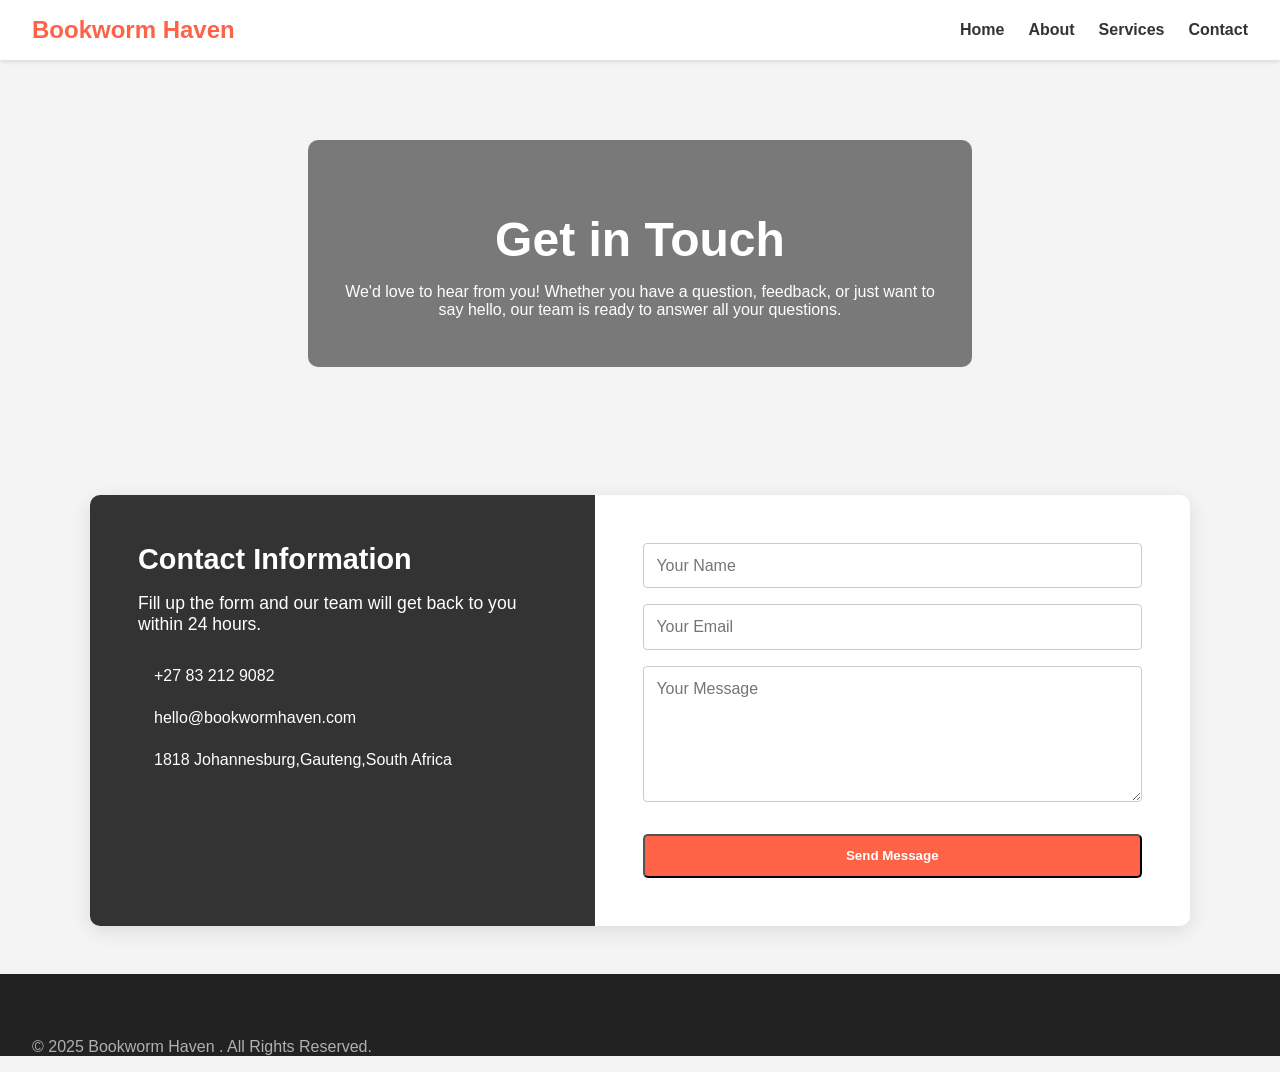
<file: contact.html>
<!DOCTYPE html>
<html lang="en">
<head>
    <meta charset="UTF-8">
    <meta name="viewport" content="width=device-width, initial-scale=1.0">
    <title>Contact Us - Bookworm Haven</title>
    <link rel="stylesheet" href="style.css">
</head>
<body>
    <header>
        <nav>
            <div class="logo">Bookworm Haven</div>
            <ul>
                <li><a href="index.html">Home</a></li>
                <li><a href="about.html">About</a></li>
                <li><a href="services.html">Services</a></li>
                <li><a href="contact.html">Contact</a></li>
            </ul>
        </nav>
    </header>

    <section class="contact-hero">
        <div class="hero-text">
            <h1>Get in Touch</h1>
            <p>We'd love to hear from you! Whether you have a question, feedback, or just want to say hello, our team is ready to answer all your questions.</p>
        </div>
    </section>
    <section class="contact-section">
        <div class="contact-container">

            <div class="contact-info">
                <h3>Contact Information</h3>
                <p>Fill up the form and our team will get back to you within 24 hours.</p>
                <div class="info-item">
                    <i class="fas fa-phone-alt"></i>
                    <span>+27 83 212 9082</span>
                </div>
                <div class="info-item">
                    <i class="fas fa-envelope"></i>
                    <span>hello@bookwormhaven.com</span>
                </div>
                <div class="info-item">
                    <i class="fas fa-map-marker-alt"></i>
                    <span>1818 Johannesburg,Gauteng,South Africa</span>
                </div>
            </div>

            <div class="contact-form">
                <form>
                    <input type="text" name="name" placeholder="Your Name" required>
                    <input type="email" name="email" placeholder="Your Email" required>
                    <textarea name="message" rows="6" placeholder="Your Message" required></textarea>
                    <button type="submit" class="btn">Send Message</button>
                </form>
            </div>
        </div>
    </section>

    <footer>
        <p>&copy; 2025 Bookworm Haven . All Rights Reserved.</p>
    </footer>
</body>
</html>
</file>
<file: style.css>
body {
    font-family: 'Arial', sans-serif;
    margin: 0;
    background-color: #f4f4f4;
    color: #333;
}

header {
    background-color: #fff;
    padding: 1rem 2rem;
    box-shadow: 0 2px 4px rgba(0,0,0,0.1);
    position: sticky;
    top: 0;
    z-index: 1000;
}

nav {
    display: flex;
    justify-content: space-between;
    align-items: center;
}

.logo {
    font-size: 1.5rem;
    font-weight: bold;
    color: #ff6347;
}

nav ul {
    list-style: none;
    display: flex;
    gap: 1.5rem;
    margin: 0;
    padding: 0;
}

nav a {
    text-decoration: none;
    color: #333;
    font-weight: bold;
    transition: color 0.3s ease;
}

nav a:hover {
    color: #ff6347;
}

.hero {
    background: url('https://images.unsplash.com/photo-1497633762265-9d179a990aa6?ixlib-rb-1.2.1&auto=format&fit=crop&w=1352&q=80') no-repeat center center/cover;
    color: white;
    text-align: center;
    padding: 5rem 2rem;
}

.hero-text {
    max-width: 600px;
    margin: auto;
    background-color: rgba(0, 0, 0, 0.5);
    padding: 2rem;
    border-radius: 10px;
}

.hero-text h1 {
    font-size: 3rem;
    margin-bottom: 0.5rem;
}


.btn {
    display: inline-block;
    background-color: #ff6347;
    color: white;
    padding: 0.8rem 1.5rem;
    border-radius: 5px;
    text-decoration: none;
    margin-top: 1rem;
    font-weight: bold;
    transition: background-color 0.3s ease;
}

.btn:hover {
    background-color: #e65a40;
}


.featured-books, .about-section {
    padding: 3rem 2rem;
    text-align: center;
}

.featured-books h2 {
    font-size: 2.5rem;
    margin-bottom: 2rem;
}

.book-grid {
    display: flex;
    justify-content: center;
    gap: 1.5rem;
    margin-top: 2rem;
    flex-wrap: wrap;
}

.book-card {
    background: white;
    padding: 1.5rem;
    border-radius: 8px;
    box-shadow: 0 2px 5px rgba(0,0,0,0.1);
    width: 280px;
    transition: transform 0.3s ease;
}

.book-card:hover {
    transform: translateY(-5px);
}

.book-card img {
    width: 100%;
    height: auto;
    border-radius: 4px;
}

.contact-hero {
    background: url('https://images.unsplash.com/photo-1586769852836-bc069f19e1b6?ixlib=rb-1.2.1&auto=format&fit=crop&w=1350&q=80') no-repeat center center/cover;
    color: white;
    text-align: center;
    padding: 5rem 2rem;
}

.contact-section {
    padding: 3rem 2rem;
    background-color: #f4f4f4; 
}

.contact-container {
    max-width: 1100px;
    margin: 0 auto;
    display: flex;
    background: #fff;
    border-radius: 10px;
    box-shadow: 0 5px 20px rgba(0,0,0,0.1);
    overflow: hidden;
}

.contact-info {
    flex-basis: 45%;
    padding: 3rem;
    background-color: #333;
    color: #fff;
}

.contact-info h3 {
    font-size: 1.8rem;
    margin-top: 0;
    margin-bottom: 1rem;
    color: #fff;
}

.contact-info p {
    font-size: 1.1rem;
    margin-bottom: 2rem;
}

.info-item {
    display: flex;
    align-items: center;
    gap: 1rem;
    margin-bottom: 1.5rem;
    font-size: 1rem;
}

.info-item i {
    color: #ff6347;
    font-size: 1.3rem;
}

.contact-form {
    flex-basis: 55%;
    padding: 3rem;
}

form {
    max-width: 100%;
    margin: 0;
    display: flex;
    flex-direction: column;
    gap: 1rem;
}

input, textarea {
    padding: 0.8rem;
    border: 1px solid #ccc;
    border-radius: 4px;
    font-family: inherit;
    font-size: 1rem;
    transition: border-color 0.3s ease, box-shadow 0.3s ease;
}

input:focus, textarea:focus {
    outline: none;
    border-color: #ff6347;
    box-shadow: 0 0 8px rgba(255, 99, 71, 0.3);
}

.featured-topics {
    padding: 3rem 2rem;
    background-color: #f9f9f9;
}

.featured-topics h2 {
    text-align: center;
    font-size: 2.5rem;
    margin-bottom: 1rem;
    color: #333;
}

.featured-topics .intro-paragraph {
    text-align: center;
    max-width: 800px;
    margin: 0 auto 3rem auto;
    font-size: 1.1rem;
    line-height: 1.6;
}

.book-showcase {
    max-width: 1200px;
    margin: 0 auto;
    display: flex;
    flex-direction: column;
    gap: 3rem;
}

.book-topic {
    display: flex;
    align-items: center;
    gap: 2rem;
    background-color: #fff;
    padding: 2rem;
    border-radius: 10px;
    box-shadow: 0 5px 20px rgba(0,0,0,0.08);
}

.book-topic:nth-child(even) {
    flex-direction: row-reverse;
}

.book-topic img {
    width: 250px;
    height: 320px;
    object-fit: cover;
    border-radius: 8px;
    box-shadow: 0 4px 10px rgba(0,0,0,0.1);
}

.book-info {
    flex: 1;
    text-align: left;
}

.book-info h3 {
    font-size: 1.8rem;
    margin-top: 0;
    color: #ff6347;
}

.book-info p {
    font-size: 1rem;
    line-height: 1.7;
}


.services-hero {
    background: url('https://images.unsplash.com/photo-1507842217343-583bb7270b66?ixlib-rb-1.2.1&auto=format&fit=crop&w=1350&q=80') no-repeat center center/cover;
    color: white;
    text-align: center;
    padding: 5rem 2rem;
}

.services-overview {
    padding: 3rem 2rem;
    text-align: center;
    background-color: #fff;
}

.services-overview h2 {
    font-size: 2.5rem;
    margin-bottom: 2rem;
}

.service-grid {
    display: flex;
    justify-content: center;
    gap: 1.5rem;
    margin-top: 2rem;
    flex-wrap: wrap;
}

.service-card {
    background: #fff;
    padding: 2rem;
    border-radius: 8px;
    box-shadow: 0 2px 5px rgba(0,0,0,0.1);
    width: 280px;
    border-top: 4px solid #ff6347;
}

.services-detailed {
    max-width: 1200px;
    margin: 0 auto;
    padding: 3rem 2rem;
}

.service-item {
    display: flex;
    align-items: center;
    gap: 3rem;
    margin-bottom: 4rem;
}

.service-item:last-child {
    margin-bottom: 0;
}

.service-item:nth-child(even) {
    flex-direction: row-reverse;
}

.service-item img {
    max-width: 45%;
    border-radius: 10px;
    box-shadow: 0 6px 20px rgba(0,0,0,0.15);
}

.service-text {
    flex: 1;
}

.service-text h3 {
    font-size: 2rem;
    color: #ff6347;
    margin-bottom: 1rem;
}

.service-text p {
    font-size: 1.1rem;
    line-height: 1.8;
}

.cta-section {
    background-color: #333;
    color: #fff;
    text-align: center;
    padding: 4rem 2rem;
}

.cta-section h2 {
    font-size: 2.5rem;
    margin: 0 0 1rem 0;
}

.cta-section p {
    font-size: 1.2rem;
    margin-bottom: 2rem;
}

footer {
    background-color: #222222;
    color: #b0b0b0;
    padding: 3rem 2rem 0;
    width: 100%;
}

.footer-container {
    max-width: 1200px;
    margin: 0 auto;
    display: flex;
    justify-content: space-between;
    gap: 2rem;
    flex-wrap: wrap;
    padding-bottom: 2rem;
}

.footer-about, .footer-links, .footer-social {
    flex: 1;
    min-width: 250px;
}

footer h4 {
    color: #ffffff;
    font-size: 1.2rem;
    margin-bottom: 1.5rem;
    position: relative;
}

footer h4::after {
    content: '';
    position: absolute;
    left: 0;
    bottom: -8px;
    width: 40px;
    height: 2px;
    background-color: #ff6347;
}

.footer-about p {
    line-height: 1.7;
}

.footer-links ul {
    list-style: none;
    padding: 0;
    margin: 0;
}

.footer-links a {
    color: #b0b0b0;
    text-decoration: none;
    display: inline-block;
    padding: 0.3rem 0;
    transition: color 0.3s ease, transform 0.3s ease;
}

.footer-links a:hover {
    color: grey;
    transform: translateX(5px);
}

.social-icons a {
    color: #ffffff;
    font-size: 1.2rem;
    text-decoration: none;
    margin-right: 1rem;
    display: inline-block;
    width: 40px;
    height: 40px;
    line-height: 40px;
    text-align: center;
    border-radius: 50%;
    background-color: #3a3a3a;
    transition: background-color 0.3s ease, transform 0.3s ease;
}

.social-icons a:hover {
    background-color: #ff6347;
    transform: translateY(-3px);
}

.footer-bottom {
    text-align: center;
    padding: 1.5rem 0;
    margin-top: 2rem;
    border-top: 1px solid #3a3a3a;
    color: #888888;
}


@media (max-width: 900px) {
    .contact-container {
        flex-direction: column;
    }
}

@media (max-width: 768px) {
    nav {
        flex-direction: column;
        gap: 1rem;
    }

    .book-topic,
    .book-topic:nth-child(even),
    .service-item,
    .service-item:nth-child(even) {
        flex-direction: column;
        text-align: center;
    }

    .book-info, .service-text {
        text-align: center;
    }

    .book-topic img {
        width: 100%;
        max-width: 250px;
        height: auto;
    }

    .service-item img {
        max-width: 100%;
    }

    .footer-container {
        flex-direction: column;
        text-align: center;
    }

    footer h4::after {
        left: 50%;
        transform: translateX(-50%);
    }
}
</file>
